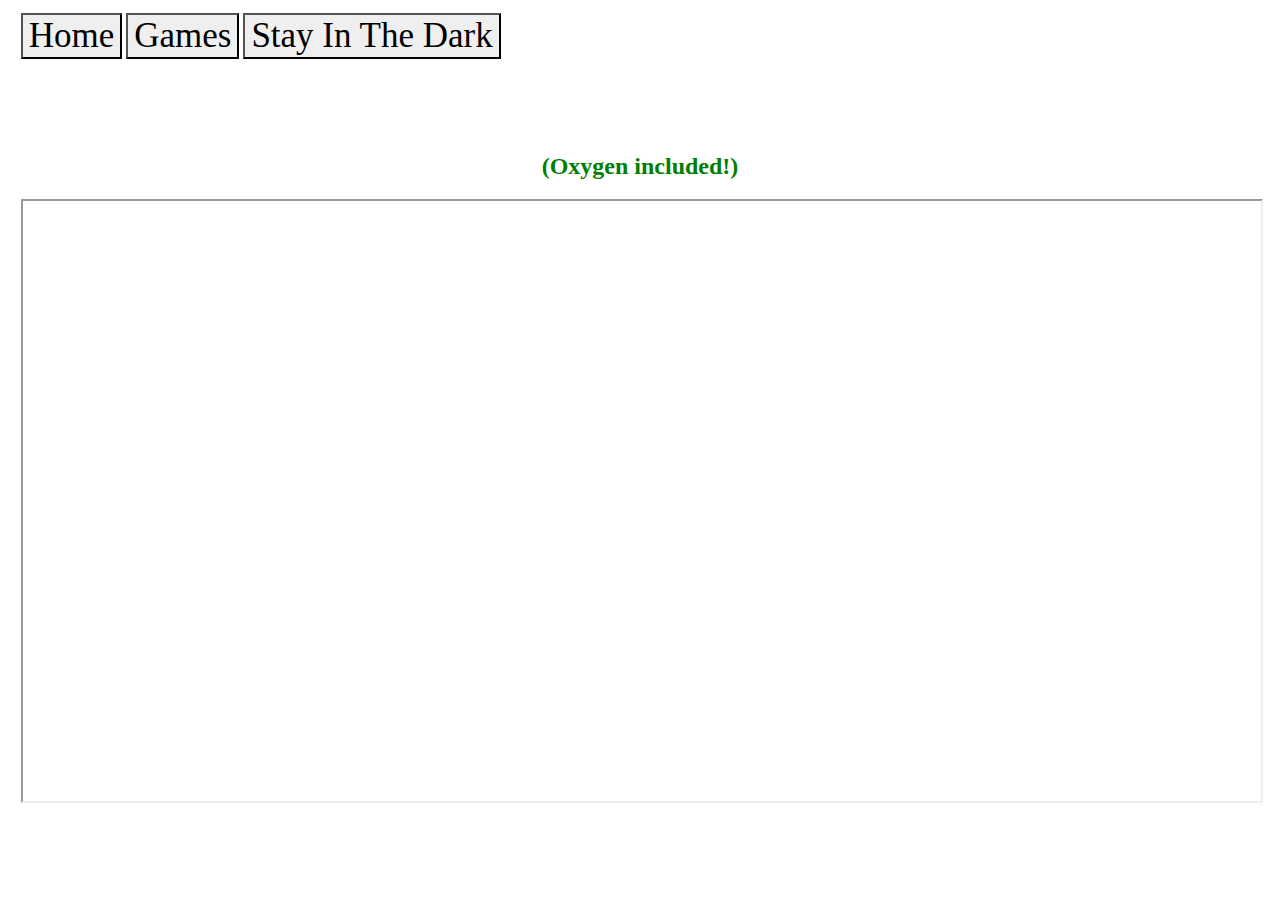
<file: CutTheRope.html>
<!doctype html>
<html>
	<!--Header-->
<head>
<meta charset="utf-8">
<title>Moony Games</title>
	<link rel="icon" href="https://www.freeiconspng.com/uploads/moon-png-blue-hd-transparent-25.png">
<link rel="stylesheet" href="div.css">
</head>
	<!--Body-->
<body>
	<!--Navigation-->
	<div class="nav"> 
	  <a href="index.html"><button class="NavButton">Home</button></a>
	<a href="games.html"><button class="NavButton">Games</button></a>
		<a href="StayInTheDark.html"><button class="NavButton">Stay In The Dark</button></a>
	</div>
	<!--Banner-->
	<!--Main-->
	<div class="main">
		<center><h1 class="h2">Games In Space</h1></center>
	<center><h2 class="h2" style="color: green">(Oxygen included!)</h2>
	</center>
		<center><iframe width="100%" height="600px" src="https://www.addictinggames.com/embed/html5-games/19593" scrolling="no"></iframe></center>
	</div>
	</body>
</html>
</file>
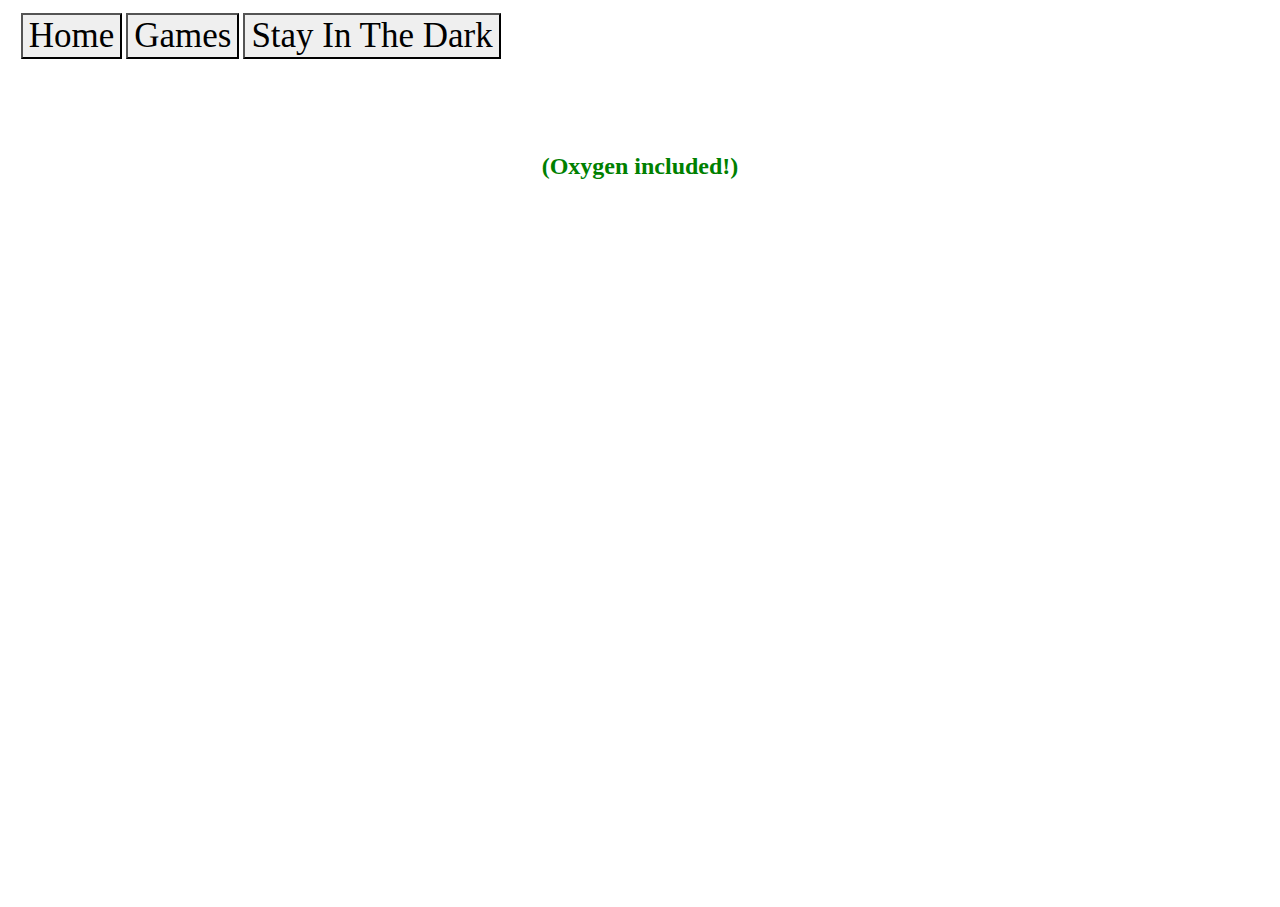
<file: KatanaFruits.html>
<!doctype html>
<html>
	<!--Header-->
<head>
<meta charset="utf-8">
<title>Moony Games</title>
	<link rel="icon" href="https://www.freeiconspng.com/uploads/moon-png-blue-hd-transparent-25.png">
<link rel="stylesheet" href="div.css">
</head>
	<!--Body-->
<body>
	<!--Navigation-->
	<div class="nav"> 
	  <a href="index.html"><button class="NavButton">Home</button></a>
	<a href="games.html"><button class="NavButton">Games</button></a>
		<a href="StayInTheDark.html"><button class="NavButton">Stay In The Dark</button></a>
	</div>
	<!--Banner-->
	<!--Main-->
	<div class="main">
		<center><h1 class="h2">Games In Space</h1></center>
	<center><h2 class="h2" style="color: green">(Oxygen included!)</h2>
	</center>
		<iframe width='1024' height='600' frameborder='0' scrolling='no' src='https://g.shtoss.com/katana-fruits/'></iframe>
	</div>
	</body>
</html>
</file>
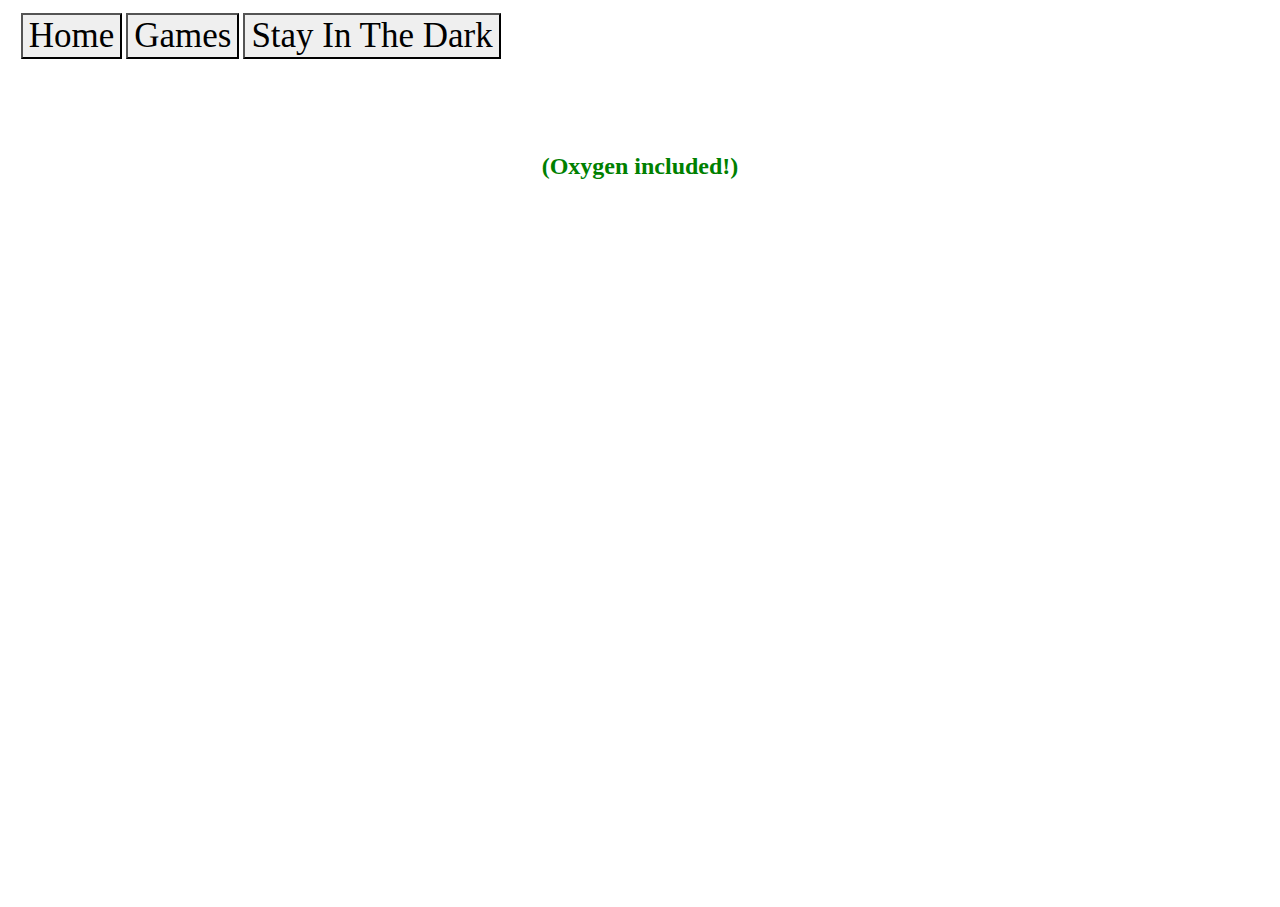
<file: PixelGun3.html>
<!doctype html>
<html>
	<!--Header-->
<head>
<meta charset="utf-8">
<title>Moony Games</title>
	<link rel="icon" href="https://www.freeiconspng.com/uploads/moon-png-blue-hd-transparent-25.png">
<link rel="stylesheet" href="div.css">
</head>
	<!--Body-->
<body>
	<!--Navigation-->
	<div class="nav"> 
	  <a href="index.html"><button class="NavButton">Home</button></a>
	<a href="games.html"><button class="NavButton">Games</button></a>
		<a href="StayInTheDark.html"><button class="NavButton">Stay In The Dark</button></a>
	</div>
	<!--Banner-->
	<!--Main-->
	<div class="main">
		<center><h1 class="h2">Games In Space</h1></center>
	<center><h2 class="h2" style="color: green">(Oxygen included!)</h2>
	</center>
		<center><iframe src="https://www.crazygames.com/embed/pixel-gun-apocalypse-3" style="width: 960px; height: 600px;" frameborder="0"></iframe></center>
	</div>
	</body>
</html>
</file>
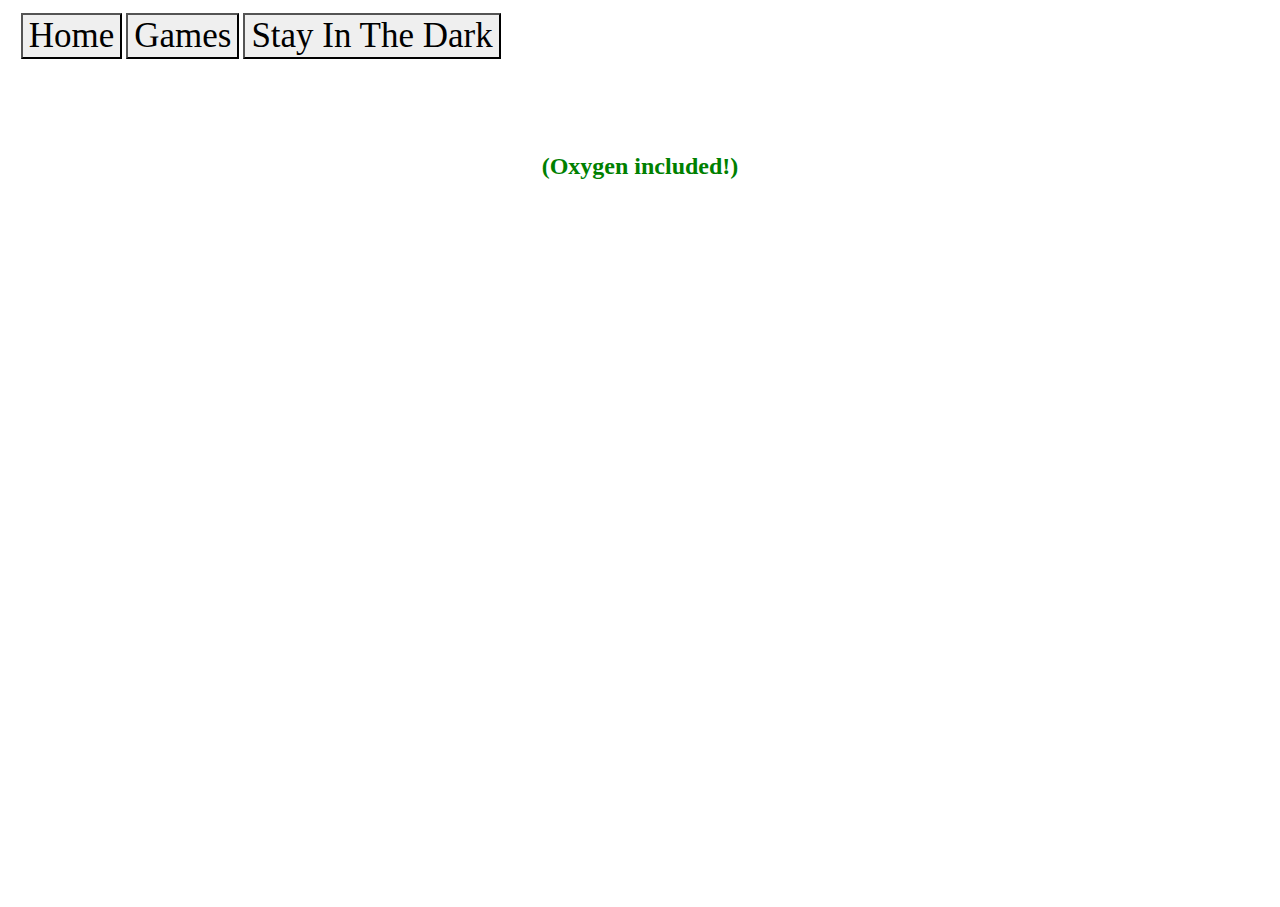
<file: StayInTheDark.html>
<!doctype html>
<html>
	<!--Header-->
<head>
<meta charset="utf-8">
<title>Moony Games</title>
	<link rel="icon" href="https://www.freeiconspng.com/uploads/moon-png-blue-hd-transparent-25.png">
<link rel="stylesheet" href="div.css">
</head>
	<!--Body-->
<body>
	<!--Navigation-->
	<div class="nav"> 
	  <a href="index.html"><button class="NavButton">Home</button></a>
	<a href="games.html"><button class="NavButton">Games</button></a>
		<a href="StayInTheDark.html"><button class="NavButton">Stay In The Dark</button></a>
	</div>
	<!--Banner-->
	<!--Main-->
	<div class="main">
		<center><h1 class="h2">Games In Space</h1></center>
	<center><h2 class="h2" style="color: green">(Oxygen included!)</h2>
	</center>
		<center><script src="https://cdn.htmlgames.com/embed.js?game=StayInTheDark&amp;bgcolor=white;size=500;"></script></center>
	</div>
	</body>
</html>
</file>
<file: div.css>
@charset "utf-8";
/* CSS Document */

/* Background */
body {
	/*background: #D2CBEB; */
	background-image: url(https://cdn.wallpapersafari.com/83/95/UmNibZ.jpg)
}

/* Navigation */
.nav {
	width:98%;
	height: 60px;
	margin: 1% 1% 1% 1%;
	/*background-color: #580AE7;
	/*background-image: url(https://image.freepik.com/free-photo/smooth-dark-grey-asphalt-pavement-texture-background-with-small-rocks_73102-1665.jpg)*/
}
/* Button 1 */
.NavButton {
	height: auto;
	width: auto;
	font-size: 35px;
	font-size-adjust: auto;
	font-family: 'Franklin Gothic Bold', 'Arial Black', 'sans-serif';
	background-image: url(https://th.bing.com/th/id/R.11eec832886bc0e056b862af544ed13a?rik=iOpdNT%2fBhqm4gA&riu=http%3a%2f%2fmeltonbuildingsupplies.co.uk%2fwp-content%2fuploads%2f2019%2f04%2fchaucer-charcoal.jpg&ehk=%2fBPpPw7QtOIeNNRlEQ%2fnITcivGR9EoeLLFhIZBNB69Y%3d&risl=&pid=ImgRaw&r=0)
} 
.NavButton:hover{
	height: auto;
	width: auto;
	font-size: 35px;
	font-size-adjust: auto;
	font-family: 'bowlby-one';
}

/* Header */
.header {
	width:98%;
	height: 60px;
	margin: 1% 1% 1% 1%;
	background-color: #580AE7;
	opacity: 70%;
}
/* Main */
.main {
	width:98%;
	height: 800px;
	margin: 1% 1% 1% 1%;
}
.mainleft {
	width: 50%;
	height:800px;
	background-color: #09080F;
	opacity: 70%;
	float: left;
}
.mainright {
	width: 50%;
	height:800px;
	background-color: #090713;
opacity: 70%;
	float: right;
}
/* Footer */
.footer {
	width:98%;
	height: 100px;
	margin: 1% 1% 1% 1%;
	background-color: #000;
	opacity: 70%;
	position: absolute;
	
}
.footersocial {
	width:98%;
	height: 100px;
	margin: 1% 1% 1% 1%;
	float: right;
	position: absolute;
}
.footerlinks {
	width:98%;
	height: 100px;
	margin: 1% 1% 1% 1%;
	float: left;
	position: absolute;
}
.footercopyright {
	width:98%;
	height: 100px;
	margin: 1% 1% 1% 1%;
	position: absolute;
}
/* Header 2 */
.h2{
	color: #fff;
}
</file>
